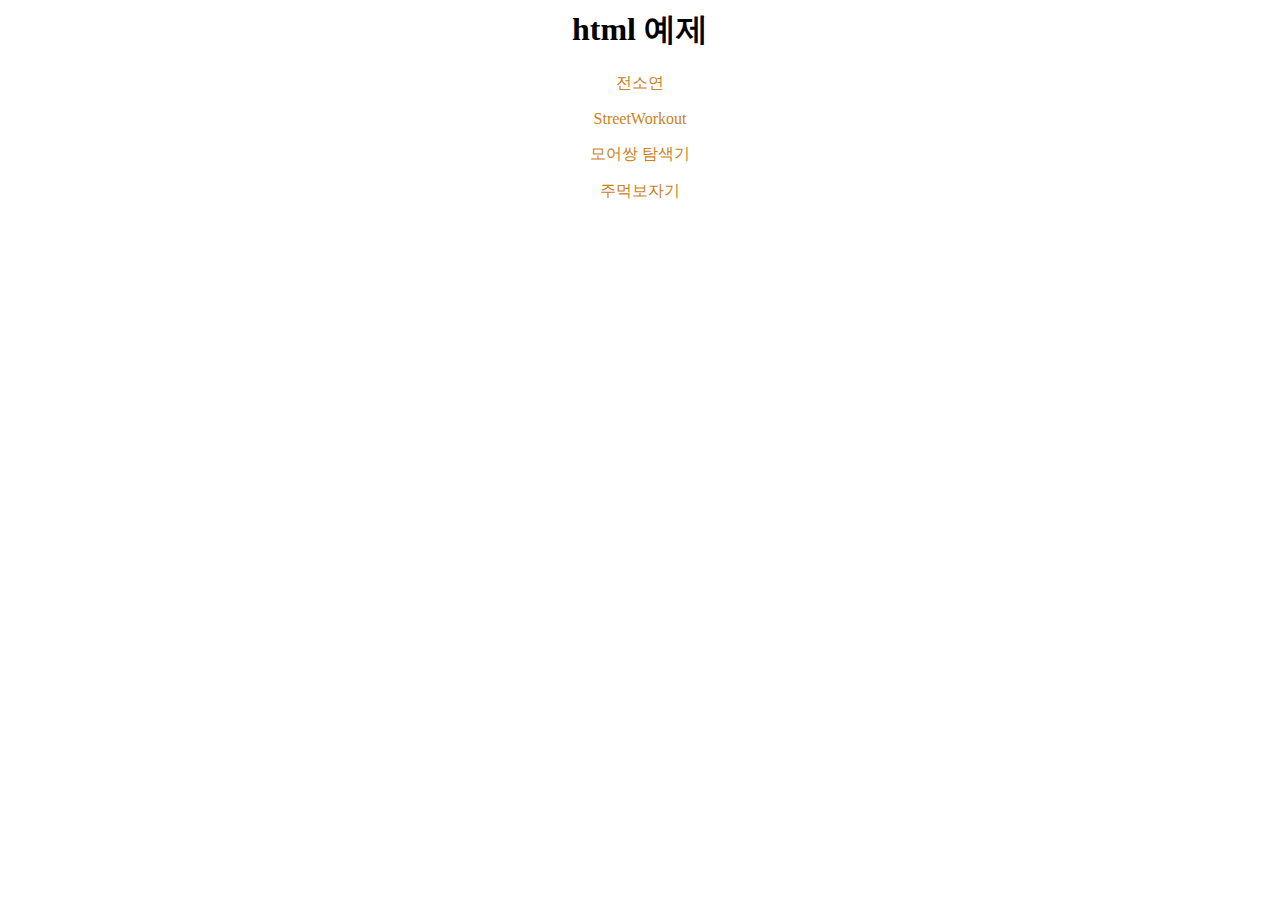
<file: index.html>
<html>
    <head>
        <title>html공부</title>
        <meta charset="utf-8">
        <style>
            h1{
                color:rgb(0, 0, 0);
                text-align:center;
            }
            a{
                color:rgb(204, 127, 27);
                text-decoration:none;
            }
        </style>
    </head>
    
    <body>
        <h1>html 예제</h1>
        <div style="text-align:center;">
            <p><a href="낄낄.html">전소연</a></p>
            <p><a href="sw1.html">StreetWorkout</a></p>
            <p><a href="mosang/index.html">모어쌍 탐색기</a></p>
            <p><a href="aitest/index.html">주먹보자기</a></p>
        </div>
    </body>
</html>
</file>
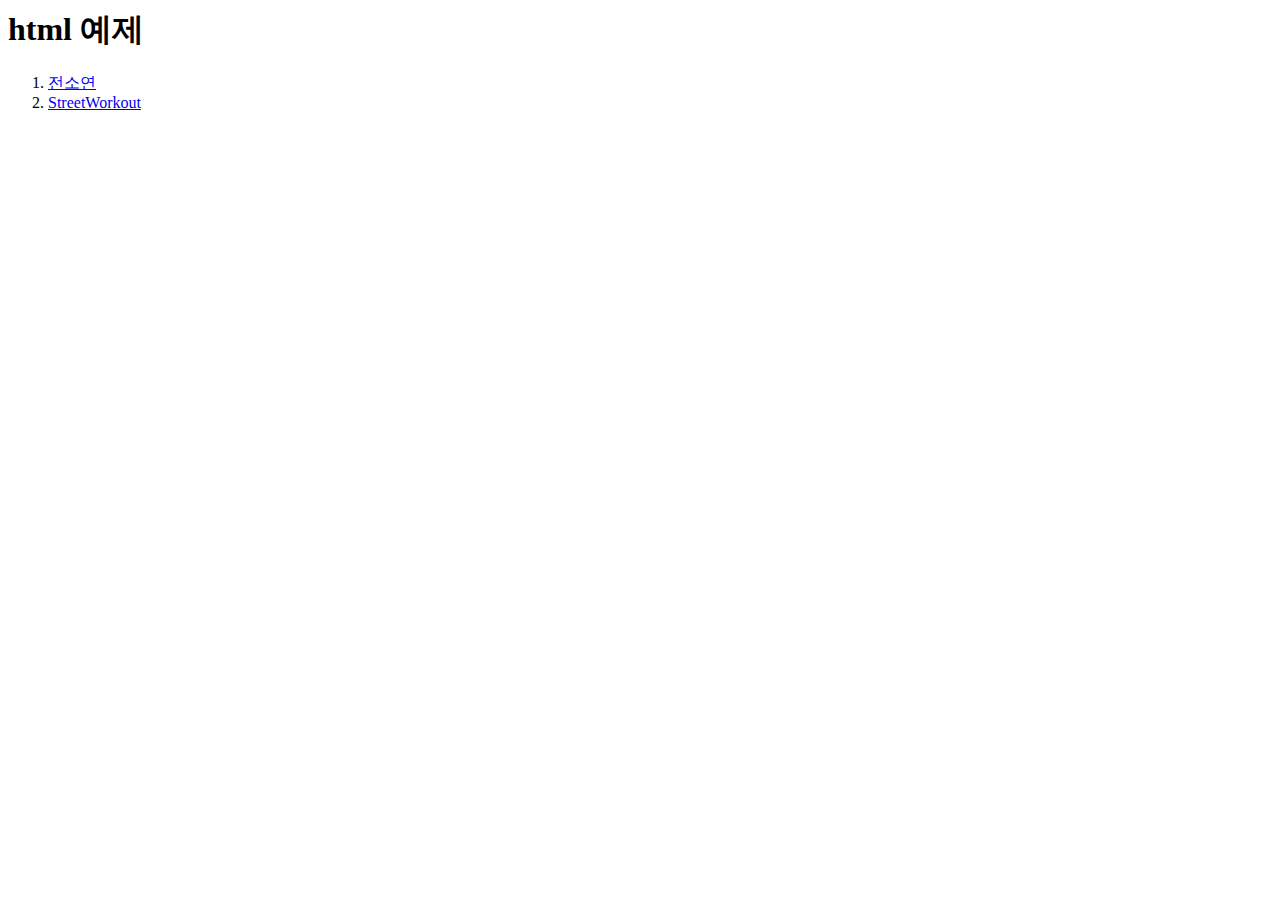
<file: main.html>
<html>
    <head>
        <title>html공부</title>
        <meta charset="utf-8">
    </head>
    
    <body>
        <h1>html 예제</h1>
        <ol>
            <li><a href="낄낄.html">전소연</a></li>
            <li><a href="sw.html">StreetWorkout</a></li>
        </ol>
    </body>
</html>
</file>
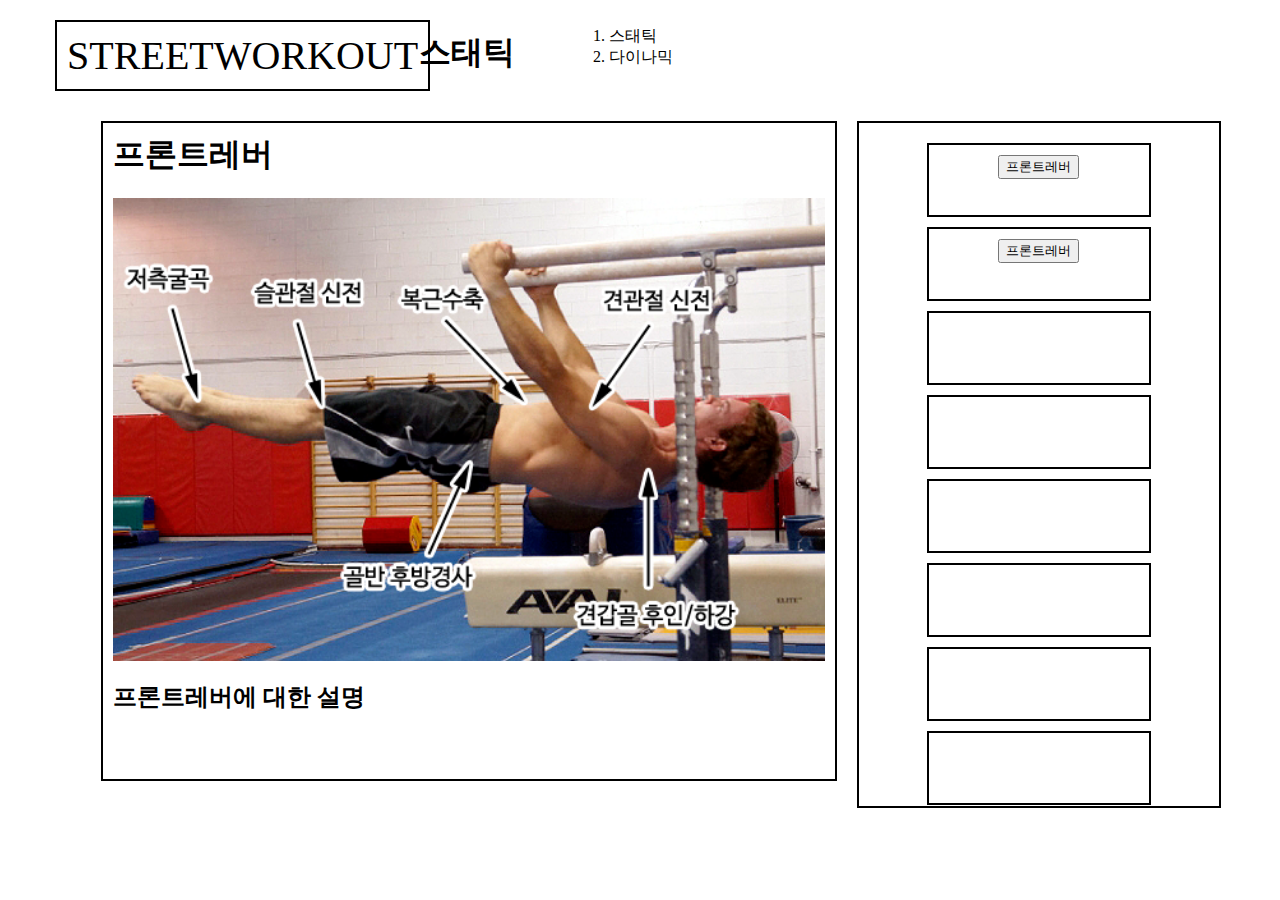
<file: sw1.html>
<html>
    <head>
        <title>workout</title>
        <meta charset="utf-8">
        <link rel="stylesheet" href="css//sw.css">
    </head>
    
    <body>
        <div id="gridt">
            <div>
                <p
                class="bb"
                style="font-size:40;">
                STREETWORKOUT</p>
            </div>
            <h1 class="name">
                스태틱
            </h1>
            <div>
                <ol>
                    <li><a href="sw1.html">스태틱</a></li>
                    <li><a href="sw2.html">다이나믹</a></li>
                </ol>
            </div>
        </div>
        <div id="gridb">
            <div>
                <div class="bb" style="height: 90%;display:block;">
                <h1 style="margin-top:0;">
                    프론트레버
                </h1>
                <img src="img//front1.png" width="100%">
                <h2>
                    프론트레버에 대한 설명
                </h2>
            </div>    
            </div>

            <div class="bb1">
                <div class="bb2">
                    <button onclick="
                    document.querySelector('body').style.backgroundColor='white';
                    ">
                        프론트레버
                    </button>
                </div>
                <div class="bb2">
                    <button onclick="
                    document.querySelector('body').style.backgroundColor=0;
                    ">
                        프론트레버
                    </button>

                </div>
                <div class="bb2">
                </div>
                <div class="bb2">
                </div>
                <div class="bb2">
                </div>
                <div class="bb2">
                </div>
                <div class="bb2">
                </div>
                <div class="bb2">
                </div>
                <div class="bb2">
                </div>
                <div class="bb2">
                </div>
                <div class="bb2">
                </div>
                <div class="bb2">
                </div>
                <div class="bb2">
                </div>
                <div class="bb2">
                </div>
                <div class="bb2">
                </div>
                <div class="bb2">
                </div>
            </div>
        </div>

    </body>
</html>
</file>
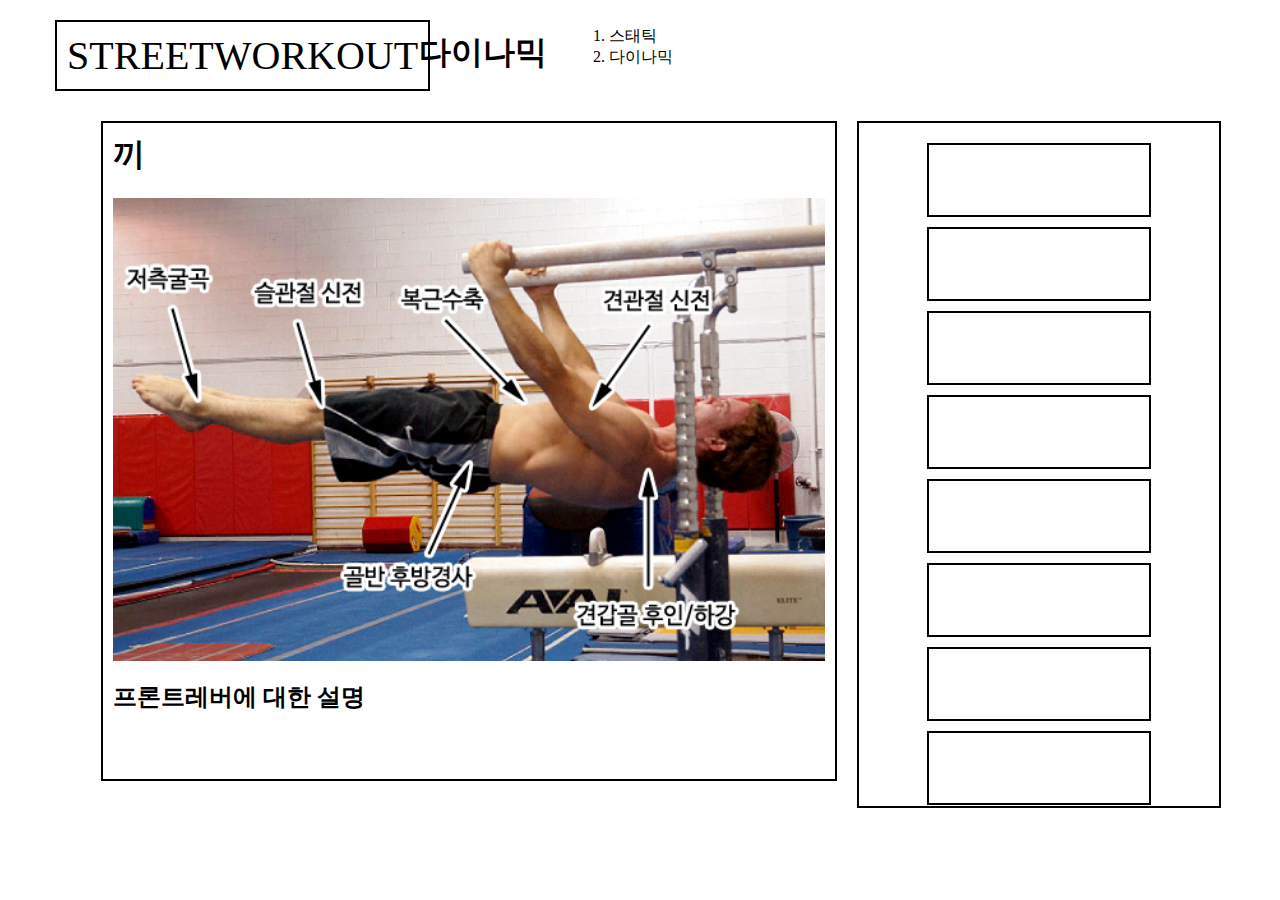
<file: sw2.html>
<html>
    <head>
        <title>workout</title>
        <meta charset="utf-8">
        <link rel="stylesheet" href="css//sw.css">
    </head>
    
    <body>
        <div id="gridt">
            <div>
                <p
                class="bb"
                style="font-size:40;">
                STREETWORKOUT</p>
            </div>
            <h1 class="name">
                다이나믹
            </h1>
            <div>
                <ol>
                    <li><a href="sw1.html">스태틱</a></li>
                    <li><a href="sw2.html">다이나믹</a></li>
                </ol>
            </div>
        </div>
        <div id="gridb">
            <div>
                <div class="bb" style="height: 90%;display:block;">
                <h1 style="margin-top:0;">
                    끼
                </h1>
                <img src="img//front1.png" width="100%">
                <h2>
                    프론트레버에 대한 설명
                </h2>
            </div>    
            </div>

            <div class="bb1">
                <div class="bb2">
                </div>
                <div class="bb2">
                </div>
                <div class="bb2">
                </div>
                <div class="bb2">
                </div>
                <div class="bb2">
                </div>
                <div class="bb2">
                </div>
                <div class="bb2">
                </div>
                <div class="bb2">
                </div>
                <div class="bb2">
                </div>
                <div class="bb2">
                </div>
                <div class="bb2">
                </div>
                <div class="bb2">
                </div>
                <div class="bb2">
                </div>
                <div class="bb2">
                </div>
                <div class="bb2">
                </div>
                <div class="bb2">
                </div>
            </div>
        </div>

    </body>
</html>
</file>
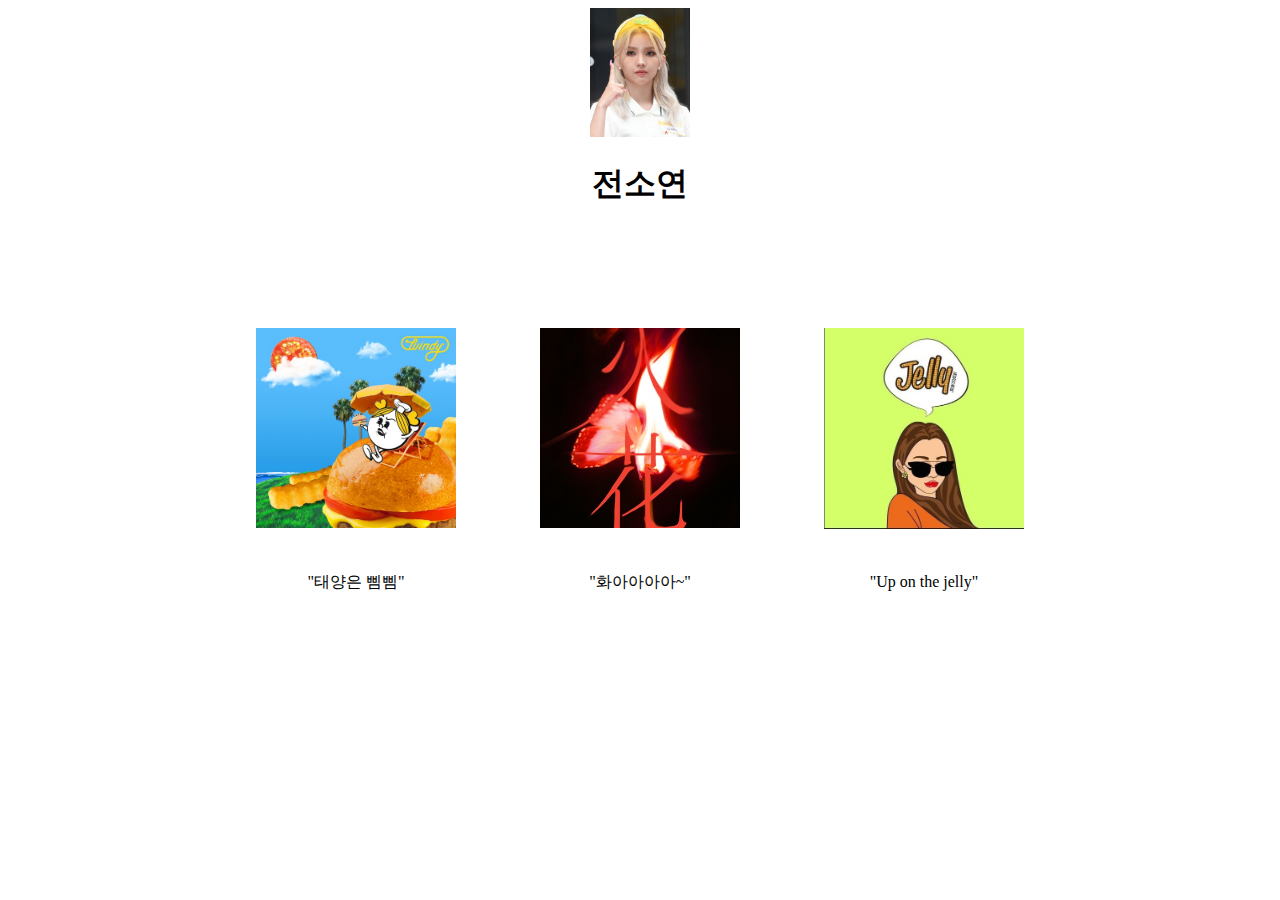
<file: 낄낄.html>
<!doctype html>
<html>
    <head>
        <title>전소연</title>
        <meta charset="utf-8">
    </head>

    <body>
        <div style="text-align:center;">
            <a
                href="https://www.instagram.com/tiny.pretty.j/"
                target="_blank"
                title="전소연 인스타">
                <img src="img//jsy.jpg" width="100">
            </a>
            <h1>
                전소연
            </h1>             
        </div>

        <div style="
        text-align:center;
        padding:60px">
            <div style="margin:40px;display:inline-block;">
                <a
                    href="https://www.youtube.com/watch?v=MqzX9JAZ08U"
                    target="_blank">
                    <img src="img//bb.jpg" width="200">
                </a>
                <p style="margin:40px;">
                    "태양은 삠삠"
            </div>
            <div style="margin:40px;display:inline-block;">
                <a
                    href="https://www.youtube.com/watch?v=z3szNvgQxHo"
                    target="_blank">
                    <img src="img//ib.jpg" width="200">
                </a>
                <p style="margin:40px;">
                    "화아아아아~"
            </div>
            <div style="margin:40px;display:inline-block;">
                <a
                    href="https://www.youtube.com/watch?v=FJ8kJdTYj1o"
                    target="_blank">
                    <img src="img//je.jpg" width="200">
                </a>
                <p style="margin:40px;">
                    "Up on the jelly"
            </div>
        </div>
        
    </body>
 
</html>
</file>
<file: css/sw.css>
.bb{
    border:2px solid;
    margin: 10px;
    padding: 10px;
    display:inline-block;
    margin-left:10%;
    /*padding-top: 3px;
    padding-bottom: 5px;*/
}
.bb1{
    border:2px solid;
    text-align: center;
    margin: 10px;
    padding: 10px;
    display:block;
    overflow-y:scroll;
    margin-right:10%;
}
.bb2{
    display:block;
    width:200px;
    border:2px solid;
    margin:10 auto;
    padding: 10px;
    height: 50px;
}
#gridt{
    margin: 10px;
    display:grid;
    grid-template-columns:371px 180px 1fr;
}
#gridb{
    margin: 10px;
    display:grid;
    grid-template-columns:2fr 1fr;
    height: 80%;
}
.name{
    margin-left: 30px;
}
@MEDIA(MAX-width:918px)
{
    .name{
        margin-left: 0;
    }
    .bb{
        overflow-y:auto;
        margin-left:10px;
    }
    #gridb{
        display:block;
    }
    .bb1{
        width: 90%;
        overflow-x:scroll;
        overflow-y:hidden;
        white-space:nowrap;
        margin-right: 10px;
    }
    .bb2{
        display:inline-block;
    }
}
@MEDIA(MAX-width:678px)
{
    .name{
        margin: 0;
        margin-left:20px;
    }
    #gridt{
        display:block;
    }
    ol{
        margin-top:0;
    }
}
a{
    color:rgb(0, 0, 0);
    text-decoration:none;
}
</file>
